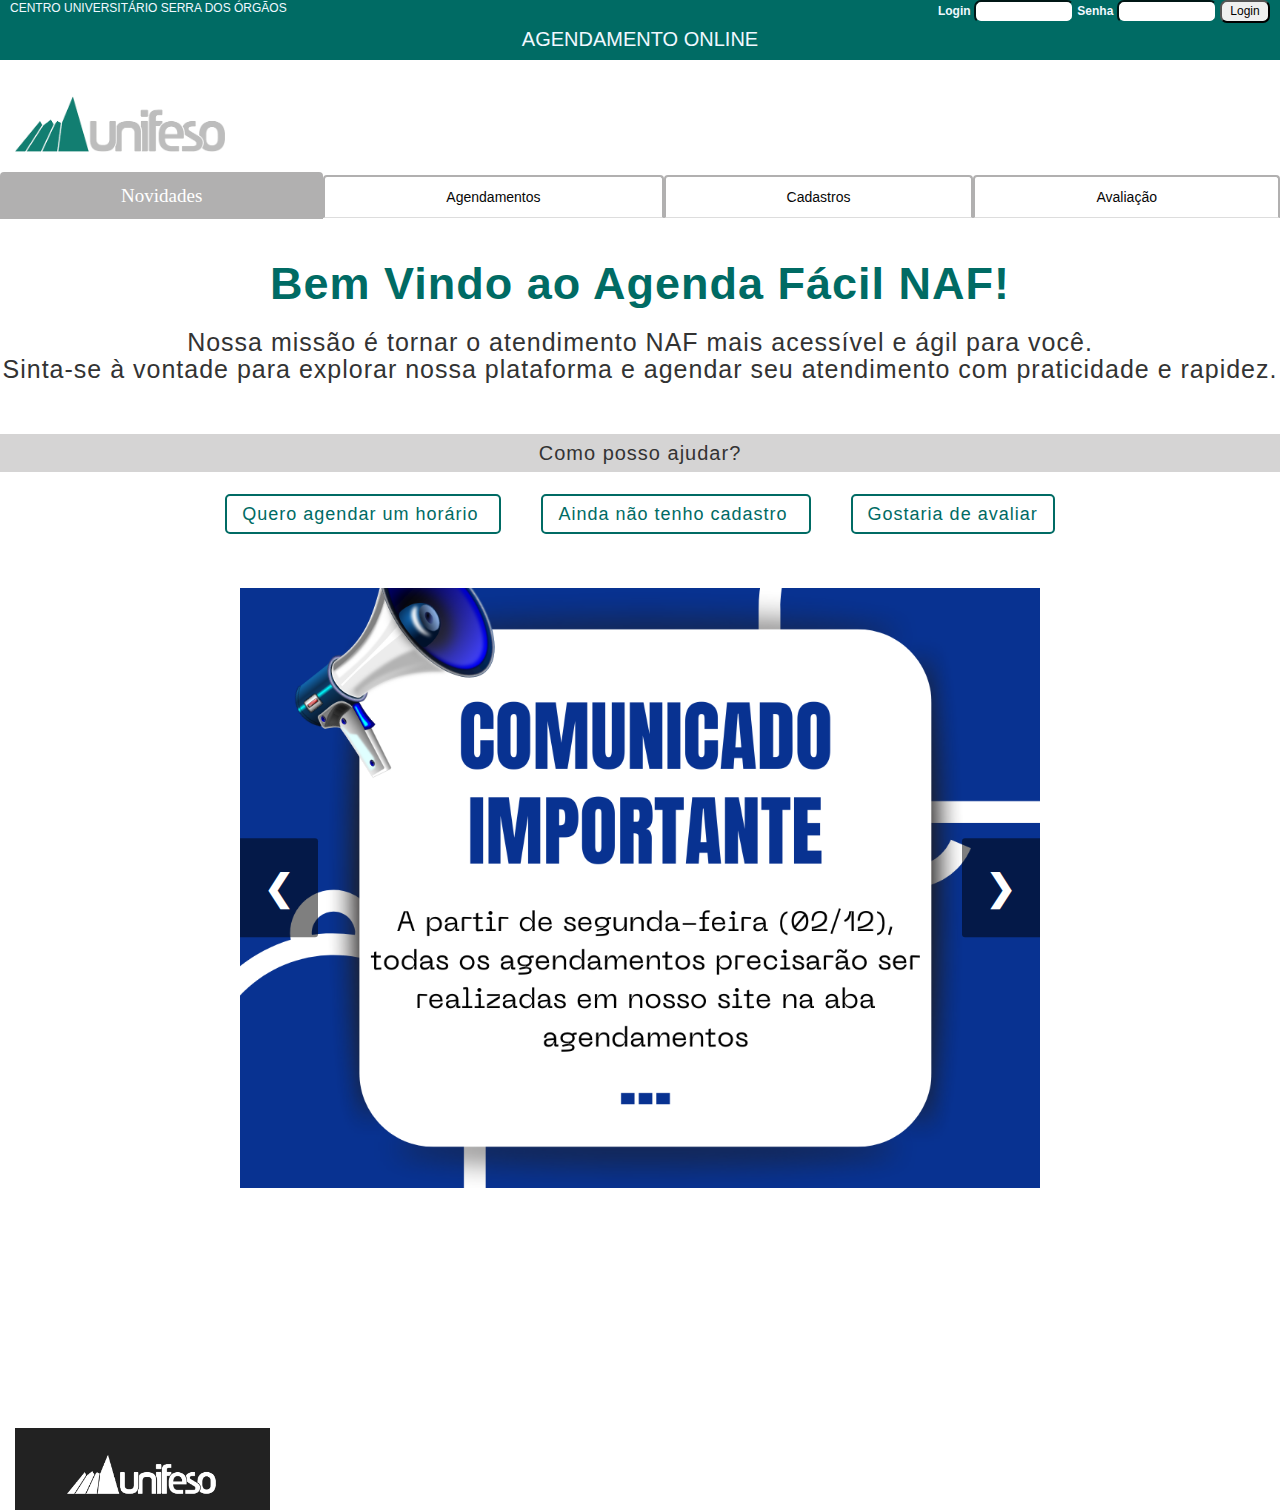
<file: Index.html>
<html>

<head style="background-color: aliceblue;">
    <title>Agendamento online</title>
    <meta media="viewport" content="width=devide-width">
    <link rel="stylesheet" href="css/stylepadrao.css">
    <link rel="stylesheet" href="css/bootstrap.css">
    <script src="login.js"></script>
</head>

<body>
    <div>
        <div class="top">
            <header style="margin-left: 10px; display: flex; justify-content: space-between;">
                CENTRO UNIVERSITÁRIO SERRA DOS ÓRGÃOS
                <div id="loginForm" style="text-align: right;">
                    <label>Login</label>
                    <input class="login" type="text" id="usuario" name="usuario" required>
                    <label>Senha</label>
                    <input class="login" type="password" id="senha" name="senha">
                    <button class="loginButton" type="button" onclick="verificarLogin()">Login</button>
                </div>
            </header>
            <p style="text-align: center; font-size: 20px;">AGENDAMENTO ONLINE</p>
        </div>
        <br>

        <div>
            <a href="https://www.unifeso.edu.br">
                <img src="picture/logo unifeso.png" alt=""></a>
        </div>

        <div>
            <ul class="nav nav-tabs nav-justified">
                <li role="presentation "><a href="index.html" CLASS="animated-button thar-four menu-txt"
                        id="menu-tops-active">Novidades</a></li>
                <li role="presentation "><a onclick="verificaCaminhoagendamento()" CLASS="animated-button thar-four menu-txt"
                        id="menu-tops">Agendamentos</a></li>
                <li role="presentation "><a onclick="verificaCaminhoCadastro()" CLASS="animated-button thar-four menu-txt"
                        id="menu-tops">Cadastros</a></li>
                <li role="presentation "><a href="avaliacao.html" CLASS="animated-button thar-four menu-txt"
                        id="menu-tops">Avaliação</a></li>
            </ul>
        </div>
    </div>

    <br>




    <div class="bem-vindo">
        <h2><strong>Bem Vindo ao Agenda Fácil NAF!</strong></h2>
        <h3>Nossa missão é tornar o atendimento NAF mais acessível e ágil para você. <br>Sinta-se à vontade para
            explorar nossa plataforma e agendar seu atendimento com praticidade e rapidez.</h3>
        <br>
        <br>
        <p> Como posso ajudar? </p>
        <br>
        <a onclick="verificaCaminhoagendamento()"> Quero agendar um horário </a>
        <a onclick="verificaCaminhoCadastro()"> Ainda não tenho cadastro </a>
        <a href="./avaliacao.html"> Gostaria de avaliar </a>
    </div>
    <br>
    <br>
    <br>
    <div class="slideshow-container">

        <img class="slides" src="picture/aviso1.png" alt="Slide 1">

        <img class="slides" src="picture/aviso2.png" alt="Slide 2">


        <a class="prev" onclick="changeSlide(-1)">&#10094;</a>
        <a class="next" onclick="changeSlide(1)">&#10095;</a>
    </div>

    <script>
        let slideIndex = 0;
        const slides = document.getElementsByClassName("slides");

        function showSlide(n) {
            for (let i = 0; i < slides.length; i++) {
                slides[i].classList.remove("active-slide", "slide-out-left", "slide-in-right");
            }

            // Ajusta o slideIndex para garantir que ele esteja dentro do limite de slides
            slideIndex = (n + slides.length) % slides.length;

            // Adiciona a classe "active-slide" ao slide atual
            slides[slideIndex].classList.add("active-slide");
        }

        function changeSlide(n) {
            let currentSlide = slideIndex;

            // Mostra o próximo slide
            showSlide(slideIndex + n);

            // Adiciona classes de transição

            slides[slideIndex].classList.add(n > 0 ? "slide-in-right" : "slide-out-left");
        }


        // Slide automático a cada 5 segundos
        setInterval(() => changeSlide(1), 9000);
    </script>

    <br>
    <br>
    <br>
    <br>
    <br>
    <br>
    <br>
    <br>
    <br>
    <br>


    <link rel="stylesheet" href="https://www.unifeso.edu.br/css/estilo-footer.css">

    <footer class="nb-footer">
        <div class="container-fluid" style="width: 100%; ">
            <div class="row">
                <div class="col-md-12">
                    <div class="about">
                        <img src="picture/logo unifeso footer.png" alt=""
                            style="width: 255px; padding-top: 40px !important">
                    </div>
    </footer>
</body>
</body>

</html>
</file>
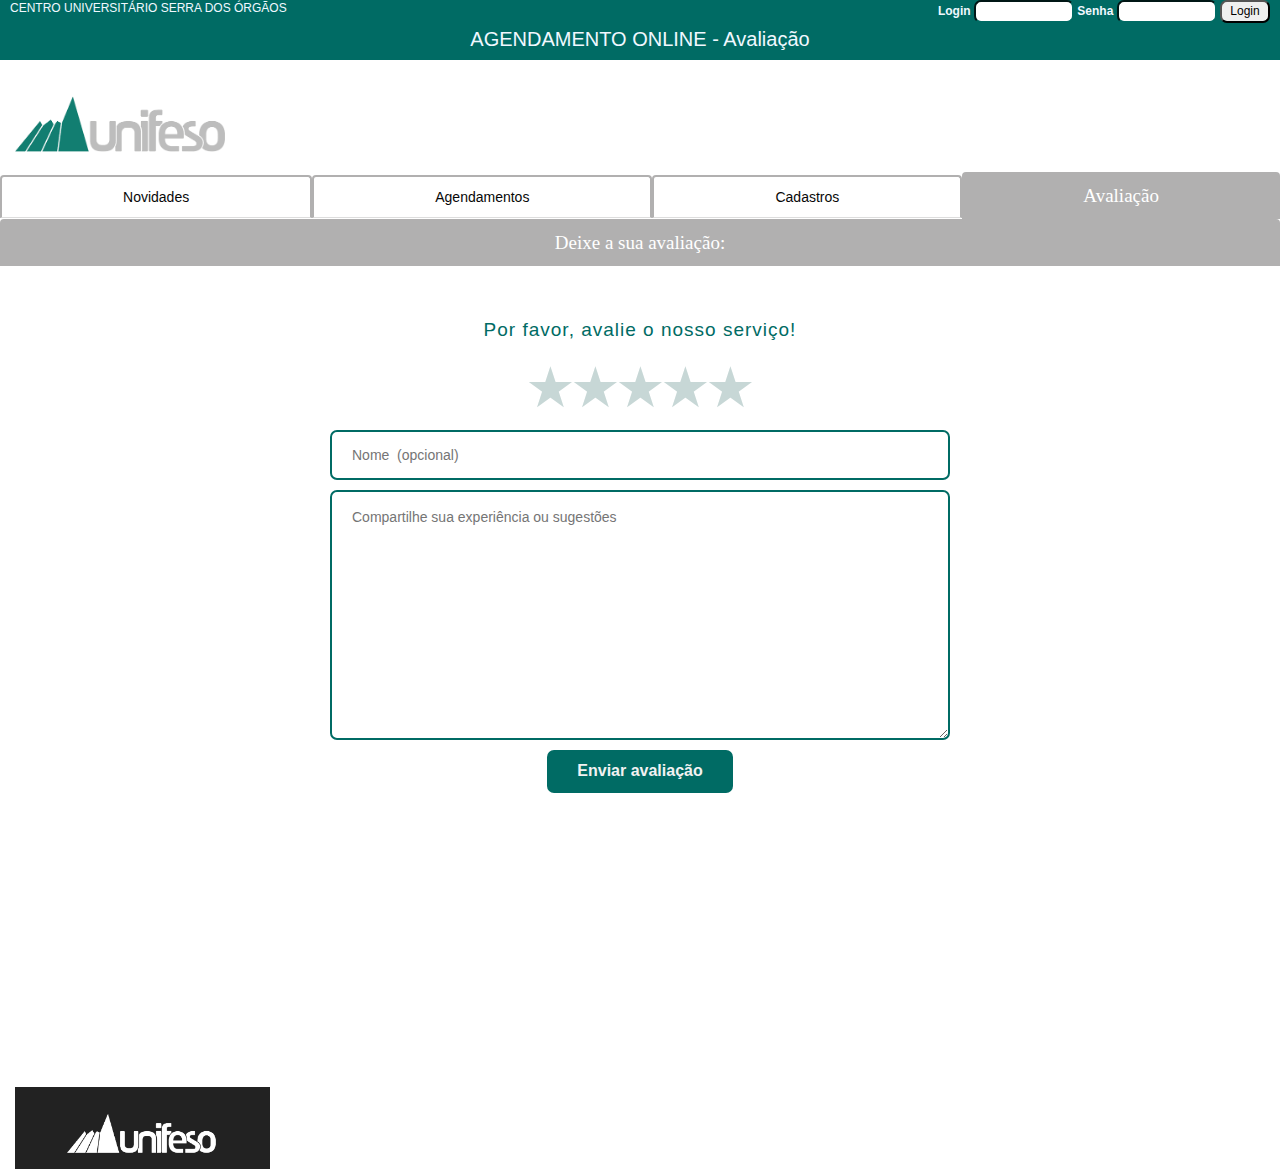
<file: avaliacao.html>
<html>

<head style="background-color: aliceblue;">
    <title>Agendamento online - Duvidas</title>

    <link rel="stylesheet" href="css/stylepadrao.css">
    <link rel="stylesheet" href="css/bootstrap.css">
    <script src="login.js"></script>
</head>

<body>
    <div>
        <div class="top">
            <header style="margin-left: 10px; display: flex; justify-content: space-between;">
                CENTRO UNIVERSITÁRIO SERRA DOS ÓRGÃOS
                <div id="loginForm" style="text-align: right;">
                    <label>Login</label>
                    <input class="login" type="text" id="usuario" name="usuario" required>
                    <label>Senha</label>
                    <input class="login" type="password" id="senha" name="senha">
                    <button class="loginButton" type="button" onclick="verificarLogin()">Login</button>
                </div>
            </header>
            <p style="text-align: center; font-size: 20px;">AGENDAMENTO ONLINE - Avaliação</p>
        </div>
        <br>

        <div>
            <a href="https://www.unifeso.edu.br">
                <img src="picture/logo unifeso.png" alt=""></a>
        </div>

        <div>
            <ul class="nav nav-tabs nav-justified">
                <li role="presentation "><a href="index.html" CLASS="animated-button thar-four menu-txt"
                        id="menu-tops">Novidades</a></li>
                <li role="presentation "><a onclick="verificaCaminhoagendamento()"
                        CLASS="animated-button thar-four menu-txt" id="menu-tops">Agendamentos</a></li>
                <li role="presentation "><a onclick="verificaCaminhoCadastro()"
                        CLASS="animated-button thar-four menu-txt" id="menu-tops">Cadastros</a></li>
                <li role="presentation "><a href="avaliacao.html" CLASS="animated-button thar-four menu-txt"
                        id="menu-tops-active">Avaliação</a></li>
            </ul>
        </div>

    </div>

    <div>
        <main>
            <ul class="nav nav-tabs nav-justified">
                <li role="presentation"><a href="" class="animated-button thar-four menu-txt"
                        id="menu-tops-active">Deixe a sua avaliação:</a></li>
            </ul>
        </main>
    </div>
    <div>
        <main>
            <form class="avalicao" onsubmit="avaliacaorealizada()">

                <p>Por  favor, avalie o nosso serviço! </p>
                <div class="rating">
                    <input type="radio" name="rating" id="star1" value="1">
                    <label for="star1" class="star">&#9733;</label>
                    <input type="radio" name="rating" id="star2" value="2">
                    <label for="star2" class="star">&#9733;</label>
                    <input type="radio" name="rating" id="star3" value="3">
                    <label for="star3" class="star">&#9733;</label>
                    <input type="radio" name="rating" id="star4" value="4">
                    <label for="star4" class="star">&#9733;</label>
                    <input type="radio" name="rating" id="star5" value="5">
                    <label for="star5" class="star">&#9733;</label>
                </div>

                <input type="text" placeholder="Nome  (opcional)">
                <br>
                <textarea id="comentario" placeholder="Compartilhe sua experiência ou sugestões" required></textarea>
                <br>
                <button id="salvar"><strong>Enviar avaliação</strong> </button>

                <script>
                    function avaliacaorealizada() {
                        alert('Sua avaliação foi enviada com sucesso!');
                    }
                </script>
            </form>
        </main>
    </div>




    <br>
    <br>
    <br>
    <br>
    <br>
    <br>
    <br>
    <br>
    <br>
    <br>
    <br>




    <link rel="stylesheet" href="https://www.unifeso.edu.br/css/estilo-footer.css">

    <footer class="nb-footer">
        <div class="container-fluid" style="width: 100%; ">
            <div class="row">
                <div class="col-md-12">
                    <div class="about">
                        <img src="picture/logo unifeso footer.png" alt=""
                            style="width: 255px; padding-top: 40px !important">
                    </div>
    </footer>
</body>

</html>
</file>
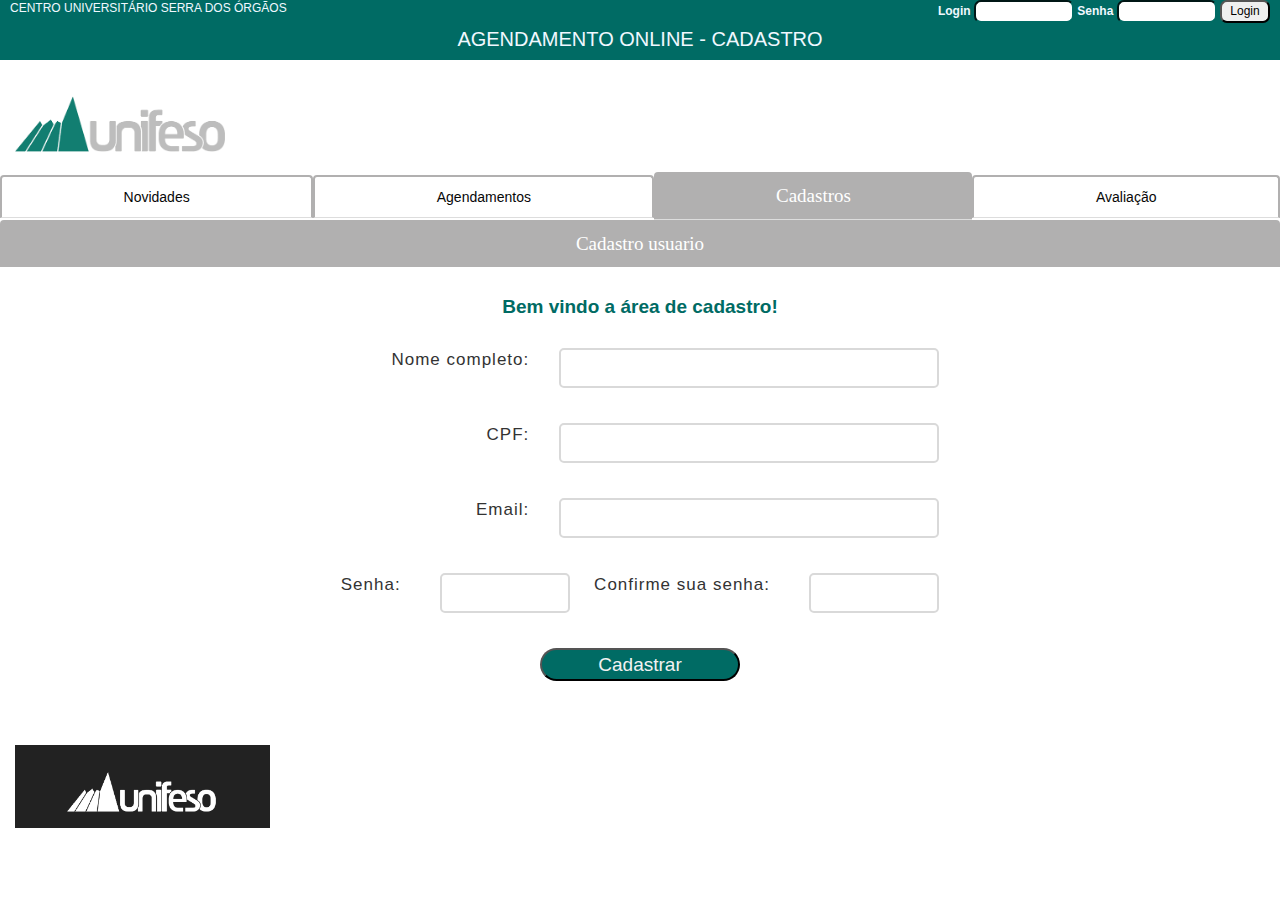
<file: cadastro.html>
<html>

<head style="background-color: aliceblue;">
    <title>Agendamento online - cadastro</title>

    <link rel="stylesheet" href="css/stylepadrao.css">
    <link rel="stylesheet" href="css/bootstrap.css">
    <script src="login.js"></script>
</head>

<body>
    <div>
        <div class="top">
            <header style="margin-left: 10px; display: flex; justify-content: space-between;">
                CENTRO UNIVERSITÁRIO SERRA DOS ÓRGÃOS
                <div id="loginForm" style="text-align: right;">
                    <label>Login</label>
                    <input class="login" type="text" id="usuario" name="usuario" required>
                    <label>Senha</label>
                    <input class="login" type="password" id="senha" name="senha">
                    <button class="loginButton" type="button" onclick="verificarLogin()">Login</button>
                </div>
            </header>
            <p style="text-align: center; font-size: 20px;">AGENDAMENTO ONLINE - CADASTRO</p>
        </div>
        <br>

        <div>
            <a href="https://www.unifeso.edu.br">
                <img src="picture/logo unifeso.png" alt=""></a>
        </div>

        <div>
            <ul class="nav nav-tabs nav-justified">
                <li role="presentation "><a href="index.html" CLASS="animated-button thar-four menu-txt"
                        id="menu-tops">Novidades</a></li>
                <li role="presentation "><a onclick="verificaCaminhoagendamento()"
                        CLASS="animated-button thar-four menu-txt" id="menu-tops">Agendamentos</a></li>
                <li style=" border-bottom: 1px solid #ddd;" role="presentation "><a onclick="verificaCaminhoCadastro()"
                        CLASS="animated-button thar-four menu-txt" id="menu-tops-active">Cadastros</a></li>
                <li role="presentation "><a href="avaliacao.html" CLASS="animated-button thar-four menu-txt"
                        id="menu-tops">Avaliação</a></li>
            </ul>
        </div>
    </div>

    <div>
        <main>
            <ul class="nav nav-tabs nav-justified">
                <li role="presentation"><a href="" class="animated-button thar-four menu-txt"
                        id="menu-tops-active">Cadastro usuario</a></li>
            </ul>
        </main>
    </div>


    <main>
        <br>
        <h4 class="banner-cadastro"><strong>Bem vindo a área de cadastro!</strong> </h4>
    </main>
    <br>
    <div class="container">
        <main>
            <form id="formCadastro" onsubmit="return validarFormulario()">
                <div class="form-grupo">
                    <label for="nome">Nome completo:</label>
                    <input type="text" id="nome" required>
                    <br>
                </div>
                <br>
                <div class="form-grupo">
                    <label for="cpf">CPF:</label>
                    <input type="text" maxlength="14" id="cpf" oninput="formatarCPF(this)" required>
                    <br>
                </div>
                <br>
                <div class="form-grupo">
                    <label for="email">Email:</label>
                    <input type="email" id="email" required>
                    <br>
                </div>
                <br>
                <div class="form-senha">
                    <label for="senha">Senha:</label>
                    <input type="password" id="senhaCampo" required>
                    <label for="confirme">Confirme sua senha:</label>
                    <input type="password" id="confirme" required>
                </div>
                <br>
                <button id="butao">Cadastrar</button>
            </form>
        </main>
    </div>


    <div>

    </div>






    <link rel="stylesheet" href="https://www.unifeso.edu.br/css/estilo-footer.css">

    <footer class="nb-footer">
        <div class="container-fluid" style="width: 100%; ">
            <div class="row">
                <div class="col-md-12">
                    <div class="about">
                        <img src="picture/logo unifeso footer.png" alt=""
                            style="width: 255px; padding-top: 40px !important">
                    </div>
    </footer>
</body>
</body>

</html>
</file>
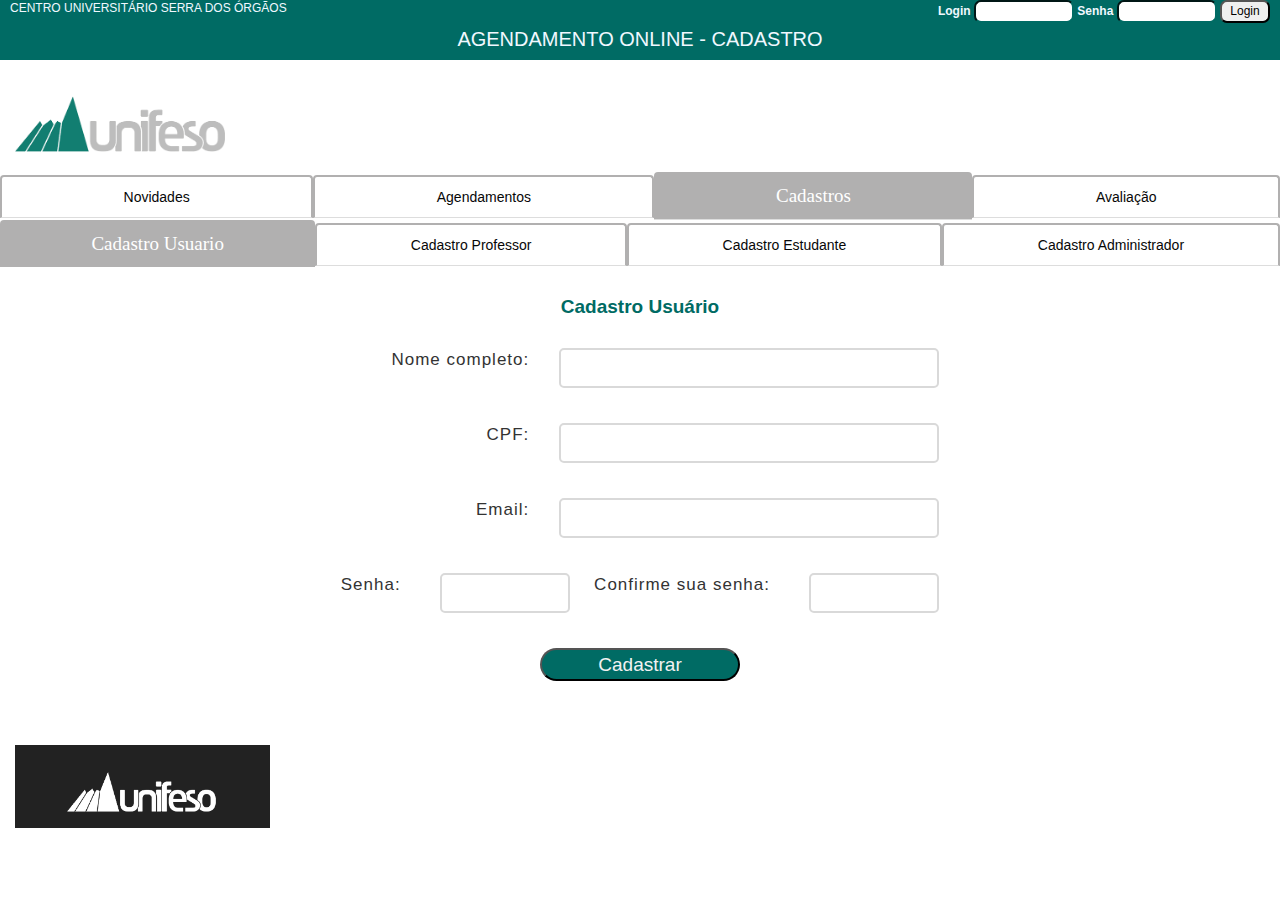
<file: cadastroAdmin.html>
<html>
    <head style="background-color: aliceblue;">
        <title>Agendamento online - cadastro</title>

        <link rel="stylesheet"  href="css/stylepadrao.css">
        <link rel="stylesheet" href="css/bootstrap.css">
        <script src="login.js"></script>  
    </head>
<body>
<div>    
    <div class="top">
        <header style="margin-left: 10px; display: flex; justify-content: space-between;">
            CENTRO UNIVERSITÁRIO SERRA DOS ÓRGÃOS 
            <div id="loginForm" style="text-align: right;">
                <label>Login</label>
                <input class="login" type="text" id="usuario" name="usuario" required>
                <label>Senha</label>
                <input class="login" type="password" id="senha" name="senha">
                <button class="loginButton" type="button" onclick="verificarLogin()">Login</button>
            </div>
        </header> 
        <p style="text-align: center; font-size: 20px;">AGENDAMENTO ONLINE - CADASTRO</p>
    </div> 
        <br>

    <div>
        <a href="https://www.unifeso.edu.br"> 
            <img src="picture/logo unifeso.png" alt=""></a> 
    </div>
            
    <div>
        <ul class="nav nav-tabs nav-justified">
            <li role="presentation "><a href="index.html" CLASS="animated-button thar-four menu-txt" id="menu-tops">Novidades</a></li>
            <li role="presentation "><a onclick="verificaCaminhoagendamento()" CLASS="animated-button thar-four menu-txt" id="menu-tops">Agendamentos</a></li>
            <li style=" border-bottom: 1px solid #ddd;" role="presentation "><a onclick="verificaCaminhoCadastro()"CLASS="animated-button thar-four menu-txt" id="menu-tops-active">Cadastros</a></li>
            <li role="presentation "><a href="avaliacao.html" CLASS="animated-button thar-four menu-txt" id="menu-tops">Avaliação</a></li>
        </ul>
    </div>
</div>

<div>
    <main>
        <ul class="nav nav-tabs nav-justified">
            <li role="presentation"><a onclick="verificaCaminhoCadastro()" class="animated-button thar-four menu-txt" id="menu-tops-active">Cadastro Usuario</a></li>
            <li role="presentation"><a href="formCadProf.html" class="animated-button thar-four menu-txt" id="menu-tops">Cadastro Professor</a></li>
            <li role="presentation"><a href="formCadAluno.html" class="animated-button thar-four menu-txt" id="menu-tops">Cadastro Estudante</a></li>
            <li role="presentation"><a href="formCadAdmin.html" class="animated-button thar-four menu-txt" id="menu-tops">Cadastro Administrador</a></li>
        </ul>
    </main>
</div>

<main>
    <br>
    <h4 class="banner-cadastro"><strong>Cadastro Usuário</strong> </h4>
</main>
<br>
<div class="container">
    <main>
        <form id="formCadastro" onsubmit="return validarFormulario()">
            <div class="form-grupo">
                <label for="nome">Nome completo:</label>
                <input type="text" id="nome" required>
                <br>
            </div>
            <br>
            <div class="form-grupo">
                <label for="cpf">CPF:</label>
                <input type="text" maxlength="14" id="cpf" oninput="formatarCPF(this)" required>
                <br>
            </div>
            <br>
            <div class="form-grupo">
                <label for="email">Email:</label>
                <input type="email" id="email" required>
                <br>
            </div>
            <br>
            <div class="form-senha">
                <label for="senha">Senha:</label>
                <input type="password" id="senhaCampo" required>
                <label for="confirme">Confirme sua senha:</label>
                <input type="password" id="confirme" required>
            </div>
            <br>
            <button id="butao">Cadastrar</button>     

            </form>
    </main>
</div>




<link rel="stylesheet" href="https://www.unifeso.edu.br/css/estilo-footer.css">

<footer class="nb-footer">
	<div class="container-fluid" style="width: 100%; ">
		<div class="row">
			<div class="col-md-12">
				<div class="about">
					<img src="picture/logo unifeso footer.png" alt="" style="width: 255px; padding-top: 40px !important">
                </div>
</footer>
    </body>
    </body>
</html>
</file>
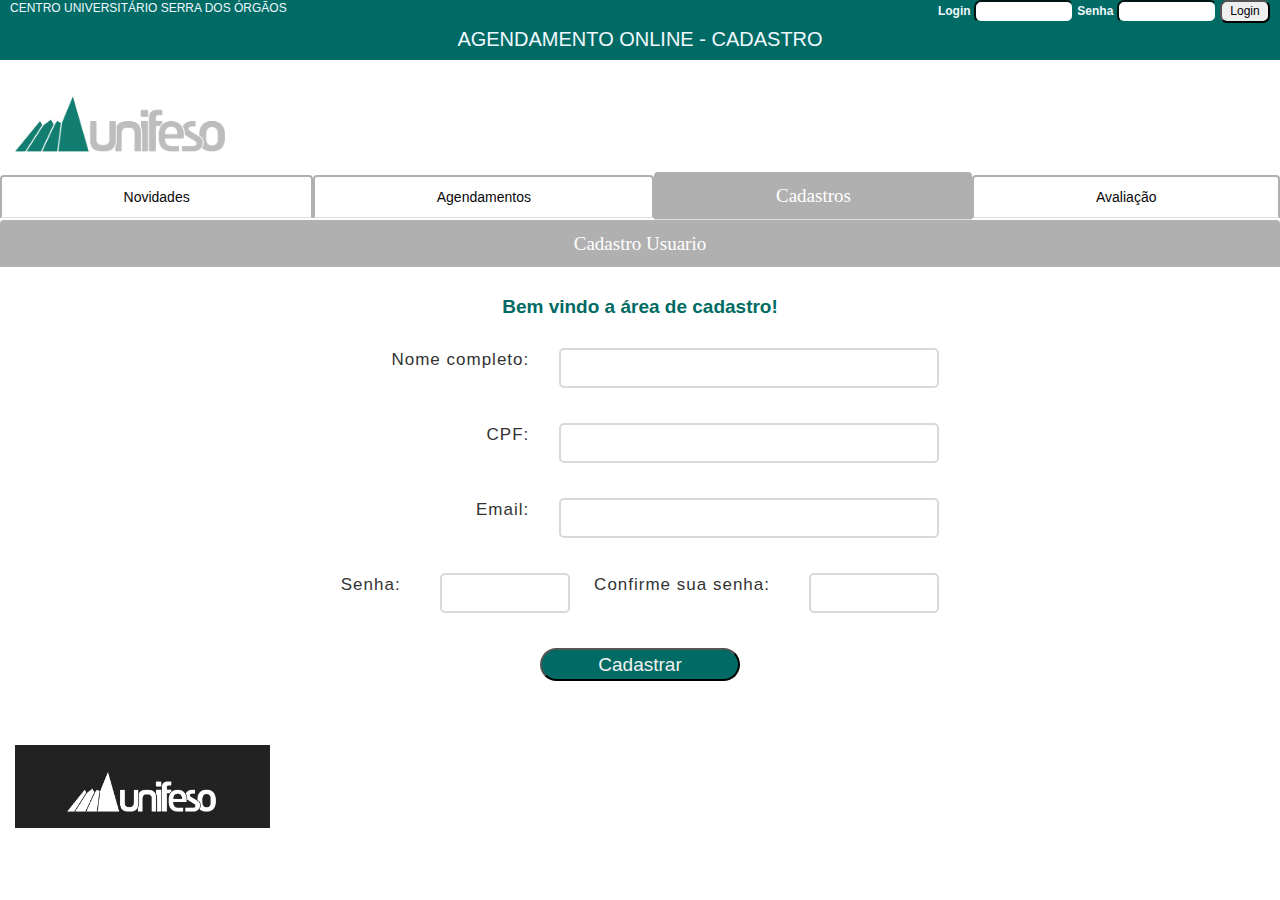
<file: cadastroestudante.html>
<html>
    <head style="background-color: aliceblue;">
        <title>Agendamento online - cadastro</title>

        <link rel="stylesheet"  href="css/stylepadrao.css">
        <link rel="stylesheet" href="css/bootstrap.css">
        <script src="login.js"></script>  
    </head>
<body>
<div>    
    <div class="top">
        <header style="margin-left: 10px; display: flex; justify-content: space-between;">
            CENTRO UNIVERSITÁRIO SERRA DOS ÓRGÃOS 
            <div id="loginForm" style="text-align: right;">
                <label>Login</label>
                <input class="login" type="text" id="usuario" name="usuario" required>
                <label>Senha</label>
                <input class="login" type="password" id="senha" name="senha">
                <button class="loginButton" type="button" onclick="verificarLogin()">Login</button>
            </div>
        </header> 
        <p style="text-align: center; font-size: 20px;">AGENDAMENTO ONLINE - CADASTRO</p>
    </div> 
        <br>

    <div>
        <a href="https://www.unifeso.edu.br"> 
            <img src="picture/logo unifeso.png" alt=""></a> 
    </div>
            
    <div>
        <ul class="nav nav-tabs nav-justified">
            <li role="presentation "><a href="index.html" CLASS="animated-button thar-four menu-txt" id="menu-tops">Novidades</a></li>
            <li role="presentation "><a onclick="verificaCaminhoagendamento()" CLASS="animated-button thar-four menu-txt" id="menu-tops">Agendamentos</a></li>
            <li style=" border-bottom: 1px solid #ddd;" role="presentation "><a onclick="verificaCaminhoCadastro()" CLASS="animated-button thar-four menu-txt" id="menu-tops-active">Cadastros</a></li>
            <li role="presentation "><a href="avaliacao.html" CLASS="animated-button thar-four menu-txt" id="menu-tops">Avaliação</a></li>
        </ul>
    </div>
</div>

<div>
    <main>
        <ul class="nav nav-tabs nav-justified">
            <li role="presentation"><a href="" class="animated-button thar-four menu-txt" id="menu-tops-active">Cadastro Usuario</a></li>
        </ul>
    </main>
</div>

<main>
    <br>
    <h4 class="banner-cadastro"><strong>Bem vindo a área de cadastro!</strong> </h4>
</main>
<br>
<div class="container">
    <main>
        <form id="formCadastro" onsubmit="return validarFormulario()">
            <div class="form-grupo">
                <label for="nome">Nome completo:</label>
                <input type="text" id="nome" required>
                <br>
            </div>
            <br>
            <div class="form-grupo">
                <label for="cpf">CPF:</label>
                <input type="text" maxlength="14" id="cpf" oninput="formatarCPF(this)" required>
                <br>
            </div>
            <br>
            <div class="form-grupo">
                <label for="email">Email:</label>
                <input type="email" id="email" required>
                <br>
            </div>
            <br>
            <div class="form-senha">
                <label for="senha">Senha:</label>
                <input type="password" id="senhaCampo" required>
                <label for="confirme">Confirme sua senha:</label>
                <input type="password" id="confirme" required>
            </div>
            <br>
            <button id="butao">Cadastrar</button>      

            </form>
    </main>
</div>




<link rel="stylesheet" href="https://www.unifeso.edu.br/css/estilo-footer.css">

<footer class="nb-footer">
	<div class="container-fluid" style="width: 100%; ">
		<div class="row">
			<div class="col-md-12">
				<div class="about">
					<img src="picture/logo unifeso footer.png" alt="" style="width: 255px; padding-top: 40px !important">
                </div>
</footer>
    </body>
    </body>
</html>
</file>
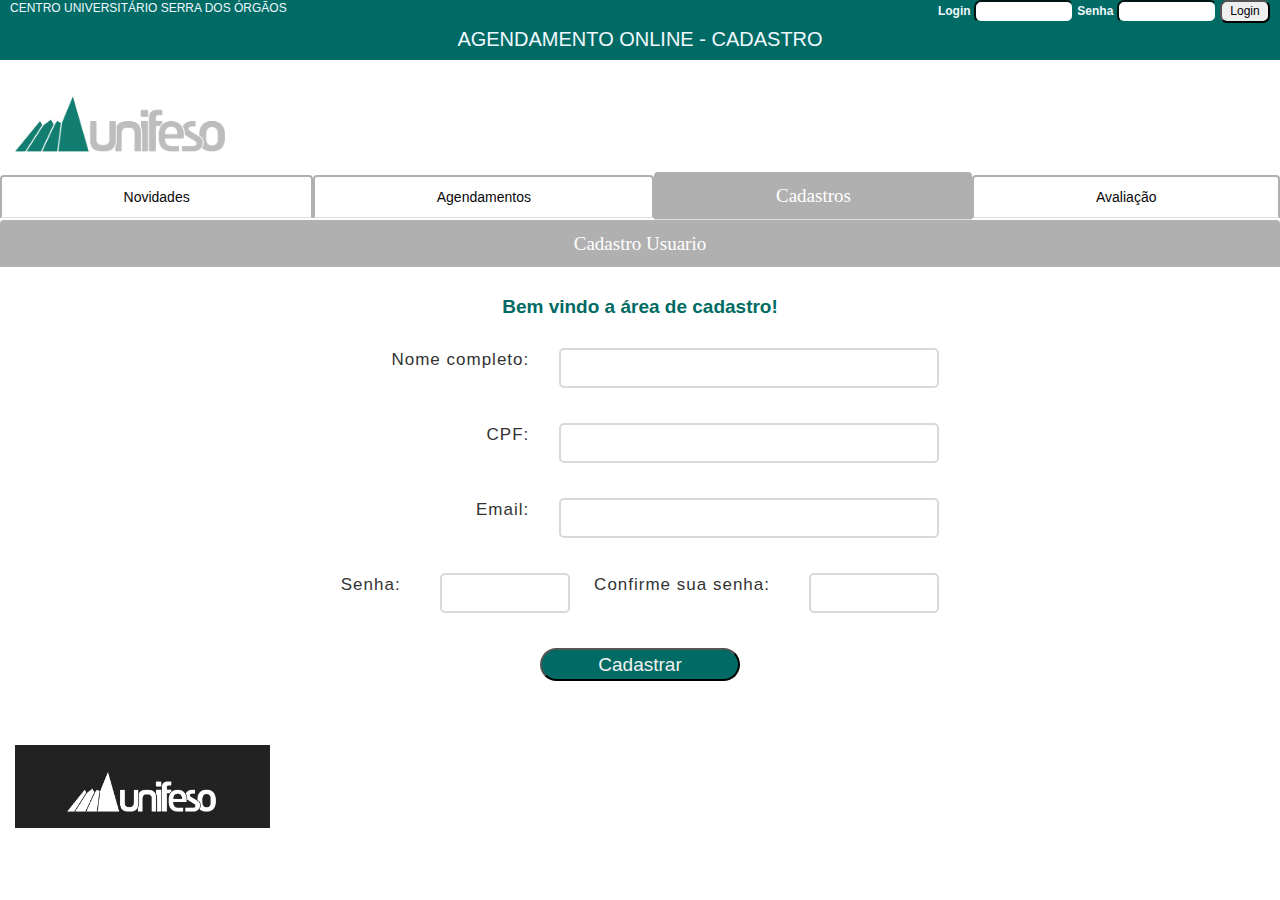
<file: cadastroProfessor.html>
<html>
    <head style="background-color: aliceblue;">
        <title>Agendamento online - cadastro</title>

        <link rel="stylesheet"  href="css/stylepadrao.css">
        <link rel="stylesheet" href="css/bootstrap.css">
        <script src="login.js"></script>  
    </head>
<body>
<div>    
    <div class="top">
        <header style="margin-left: 10px; display: flex; justify-content: space-between;">
            CENTRO UNIVERSITÁRIO SERRA DOS ÓRGÃOS 
            <div id="loginForm" style="text-align: right;">
                <label>Login</label>
                <input class="login" type="text" id="usuario" name="usuario" required>
                <label>Senha</label>
                <input class="login" type="password" id="senha" name="senha">
                <button class="loginButton" type="button" onclick="verificarLogin()">Login</button>
            </div>
        </header> 
        <p style="text-align: center; font-size: 20px;">AGENDAMENTO ONLINE - CADASTRO</p>
    </div> 
        <br>

    <div>
        <a href="https://www.unifeso.edu.br"> 
            <img src="picture/logo unifeso.png" alt=""></a> 
    </div>
            
    <div>
        <ul class="nav nav-tabs nav-justified">
            <li role="presentation "><a href="index.html" CLASS="animated-button thar-four menu-txt" id="menu-tops">Novidades</a></li>
            <li role="presentation "><a onclick="verificaCaminhoagendamento()" CLASS="animated-button thar-four menu-txt" id="menu-tops">Agendamentos</a></li>
            <li style=" border-bottom: 1px solid #ddd;" role="presentation "><a onclick="verificaCaminhoCadastro()" CLASS="animated-button thar-four menu-txt" id="menu-tops-active">Cadastros</a></li>
            <li role="presentation "><a href="avaliacao.html" CLASS="animated-button thar-four menu-txt" id="menu-tops">Avaliação</a></li>
        </ul>
    </div>
</div>

<div>
    <main>
        <ul class="nav nav-tabs nav-justified">
            <li role="presentation"><a href="" class="animated-button thar-four menu-txt" id="menu-tops-active">Cadastro Usuario</a></li>
        </ul>
    </main>
</div>


<main>
    <br>
    <h4 class="banner-cadastro"><strong>Bem vindo a área de cadastro!</strong> </h4>
</main>
<br>
<div class="container">
    <main>
        <form id="formCadastro" onsubmit="return validarFormulario()">
            <div class="form-grupo">
                <label for="nome">Nome completo:</label>
                <input type="text" id="nome" required>
                <br>
            </div>
            <br>
            <div class="form-grupo">
                <label for="cpf">CPF:</label>
                <input type="text" maxlength="14" id="cpf" oninput="formatarCPF(this)" required>
                <br>
            </div>
            <br>
            <div class="form-grupo">
                <label for="email">Email:</label>
                <input type="email" id="email" required>
                <br>
            </div>
            <br>
            <div class="form-senha">
                <label for="senha">Senha:</label>
                <input type="password" id="senhaCampo" required>
                <label for="confirme">Confirme sua senha:</label>
                <input type="password" id="confirme" required>
            </div>
            <br>
            <button id="butao">Cadastrar</button>     

            </form>
    </main>
</div>



<link rel="stylesheet" href="https://www.unifeso.edu.br/css/estilo-footer.css">

<footer class="nb-footer">
	<div class="container-fluid" style="width: 100%; ">
		<div class="row">
			<div class="col-md-12">
				<div class="about">
					<img src="picture/logo unifeso footer.png" alt="" style="width: 255px; padding-top: 40px !important">
                </div>
</footer>
    </body>
    </body>
</html>
</file>
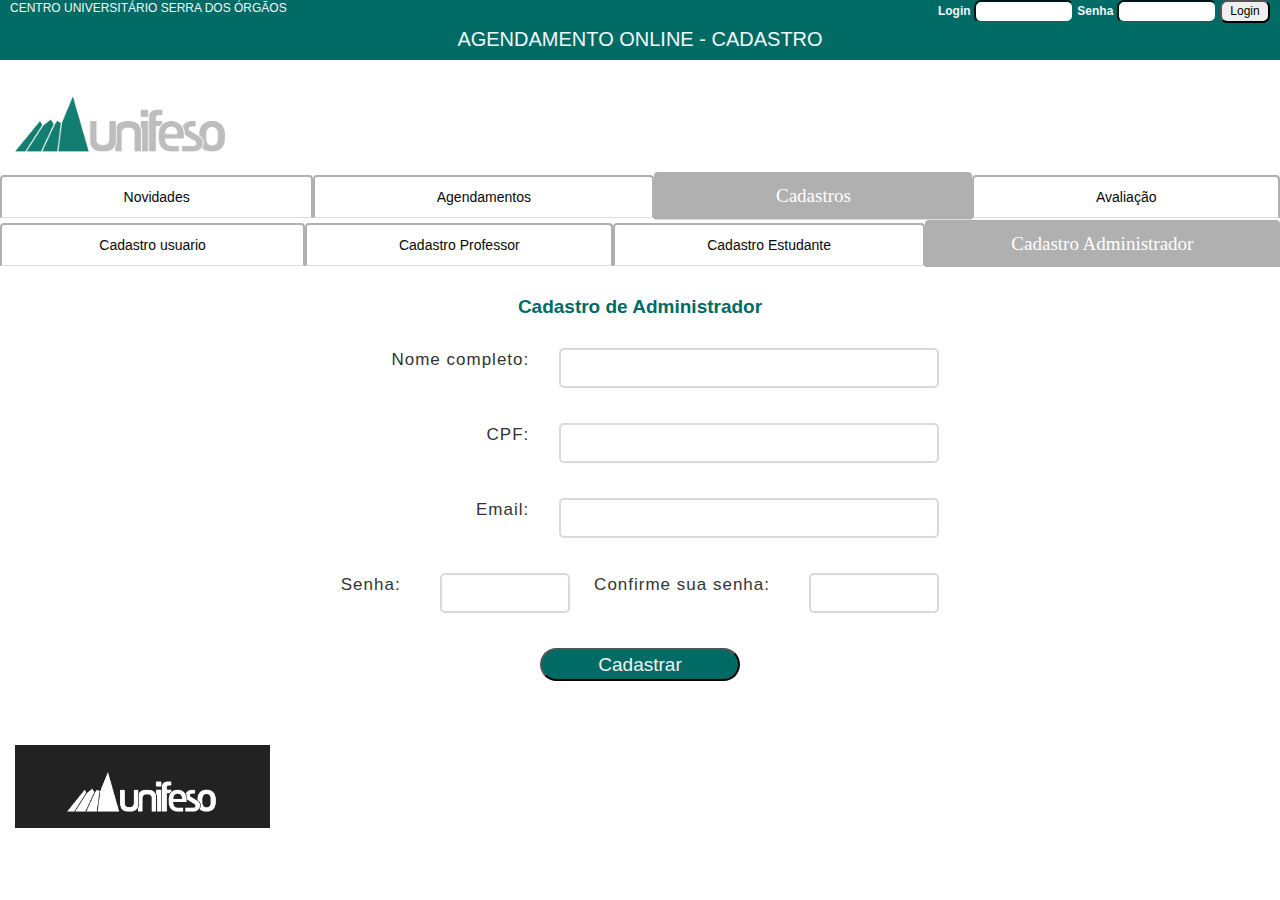
<file: formCadAdmin.html>
<html>
    <head style="background-color: aliceblue;">
        <title>Agendamento online - cadastro</title>

        <link rel="stylesheet"  href="css/stylepadrao.css">
        <link rel="stylesheet" href="css/bootstrap.css">
        <script src="login.js"></script>  
    </head>
<body>
<div>    
    <div class="top">
        <header style="margin-left: 10px; display: flex; justify-content: space-between;">
            CENTRO UNIVERSITÁRIO SERRA DOS ÓRGÃOS 
            <div id="loginForm" style="text-align: right;">
                <label>Login</label>
                <input class="login" type="text" id="usuario" name="usuario" required>
                <label>Senha</label>
                <input class="login" type="password" id="senha" name="senha">
                <button class="loginButton" type="button" onclick="verificarLogin()">Login</button>
            </div>
        </header> 
        <p style="text-align: center; font-size: 20px;">AGENDAMENTO ONLINE - CADASTRO</p>
    </div> 
        <br>

    <div>
        <a href="https://www.unifeso.edu.br"> 
            <img src="picture/logo unifeso.png" alt=""></a> 
    </div>
            
    <div>
        <ul class="nav nav-tabs nav-justified">
            <li role="presentation "><a href="index.html" CLASS="animated-button thar-four menu-txt" id="menu-tops">Novidades</a></li>
            <li role="presentation "><a onclick="verificaCaminhoagendamento()" CLASS="animated-button thar-four menu-txt" id="menu-tops">Agendamentos</a></li>
            <li style=" border-bottom: 1px solid #ddd;" role="presentation "><a onclick="verificaCaminhoCadastro()"CLASS="animated-button thar-four menu-txt" id="menu-tops-active">Cadastros</a></li>
            <li role="presentation "><a href="avaliacao.html" CLASS="animated-button thar-four menu-txt" id="menu-tops">Avaliação</a></li>
        </ul>
    </div>
</div>

<div>
    <main>
        <ul class="nav nav-tabs nav-justified">
            <li role="presentation"><a onclick="verificaCaminhoCadastro()" class="animated-button thar-four menu-txt" id="menu-tops">Cadastro usuario</a></li>
            <li role="presentation"><a href="formCadProf.html" class="animated-button thar-four menu-txt" id="menu-tops">Cadastro Professor</a></li>
            <li role="presentation"><a href="formCadAluno.html" class="animated-button thar-four menu-txt" id="menu-tops">Cadastro Estudante</a></li>
            <li role="presentation"><a href="formCadAdmin.html" class="animated-button thar-four menu-txt" id="menu-tops-active">Cadastro Administrador</a></li>
        </ul>
    </main>
</div>

<main>
    <br>
    <h4 class="banner-cadastro"><strong>Cadastro de Administrador</strong> </h4>
</main>
<br>
<div class="container">
    <main>
        <form id="formCadastro" onsubmit="return validarFormulario()">
            <div class="form-grupo">
                <label for="nome">Nome completo:</label>
                <input type="text" id="nome" required>
                <br>
            </div>
            <br>
            <div class="form-grupo">
                <label for="cpf">CPF:</label>
                <input type="text" maxlength="14" id="cpf" oninput="formatarCPF(this)" required>
                <br>
            </div>
            <br>
            <div class="form-grupo">
                <label for="email">Email:</label>
                <input type="email" id="email" required>
                <br>
            </div>
            <br>
            <div class="form-senha">
                <label for="senha">Senha:</label>
                <input type="password" id="senhaCampo" required>
                <label for="confirme">Confirme sua senha:</label>
                <input type="password" id="confirme" required>
            </div>
            <br>
            <button id="butao">Cadastrar</button>      

            </form>
    </main>
</div>




<link rel="stylesheet" href="https://www.unifeso.edu.br/css/estilo-footer.css">

<footer class="nb-footer">
	<div class="container-fluid" style="width: 100%; ">
		<div class="row">
			<div class="col-md-12">
				<div class="about">
					<img src="picture/logo unifeso footer.png" alt="" style="width: 255px; padding-top: 40px !important">
                </div>
</footer>
    </body>
    </body>
</html>
</file>
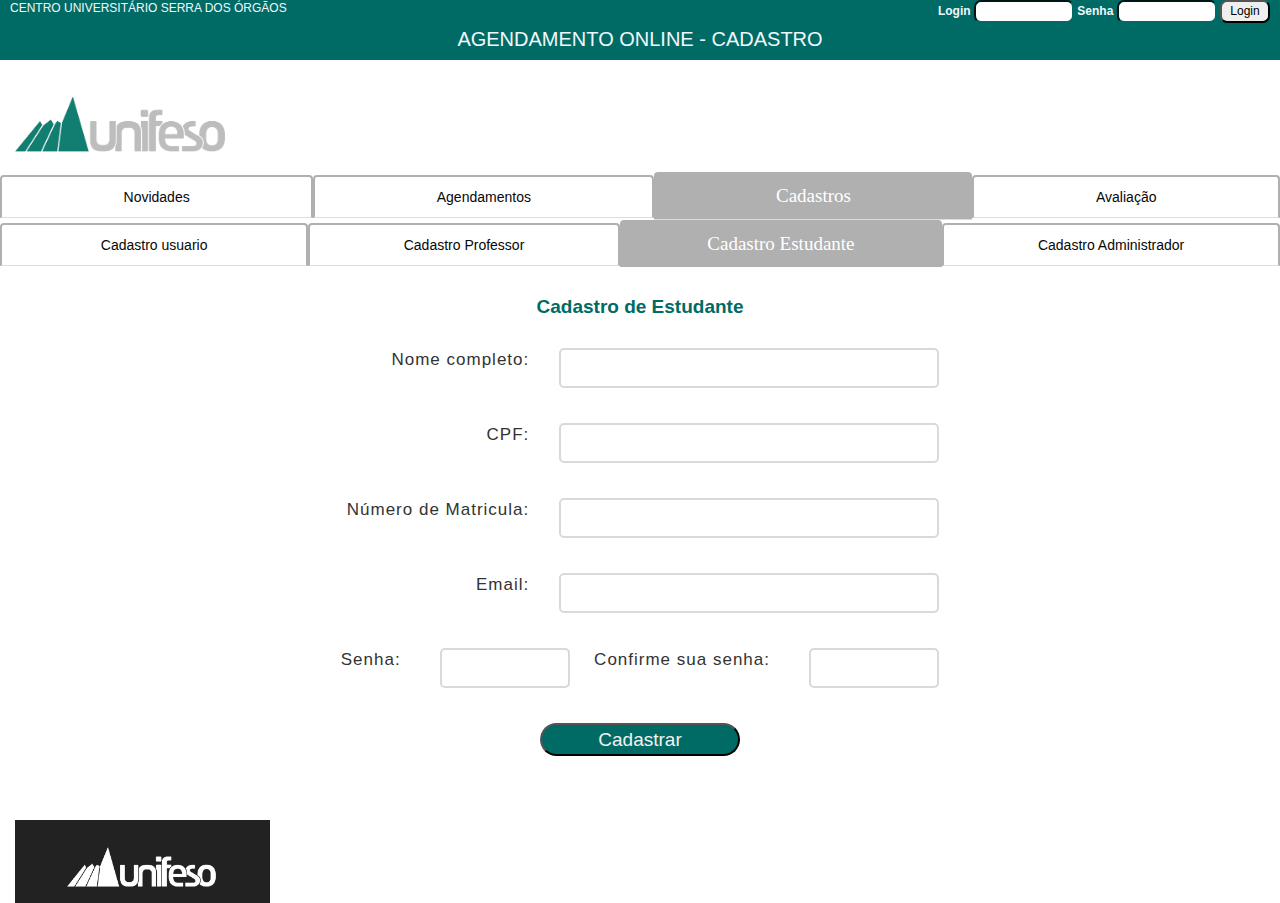
<file: formCadAluno.html>
<html>
    <head style="background-color: aliceblue;">
        <title>Agendamento online - cadastro</title>

        <link rel="stylesheet"  href="css/stylepadrao.css">
        <link rel="stylesheet" href="css/bootstrap.css">
        <script src="login.js"></script>  
    </head>
<body>
<div>    
    <div class="top">
        <header style="margin-left: 10px; display: flex; justify-content: space-between;">
            CENTRO UNIVERSITÁRIO SERRA DOS ÓRGÃOS 
            <div id="loginForm" style="text-align: right;">
                <label>Login</label>
                <input class="login" type="text" id="usuario" name="usuario" required>
                <label>Senha</label>
                <input class="login" type="password" id="senha" name="senha">
                <button class="loginButton" type="button" onclick="verificarLogin()">Login</button>
            </div>
        </header> 
        <p style="text-align: center; font-size: 20px;">AGENDAMENTO ONLINE - CADASTRO</p>
    </div> 
        <br>

    <div>
        <a href="https://www.unifeso.edu.br"> 
            <img src="picture/logo unifeso.png" alt=""></a> 
    </div>
            
    <div>
        <ul class="nav nav-tabs nav-justified">
            <li role="presentation "><a href="index.html" CLASS="animated-button thar-four menu-txt" id="menu-tops">Novidades</a></li>
            <li role="presentation "><a onclick="verificaCaminhoagendamento()" CLASS="animated-button thar-four menu-txt" id="menu-tops">Agendamentos</a></li>
            <li style=" border-bottom: 1px solid #ddd;" role="presentation "><a onclick="verificaCaminhoCadastro()"CLASS="animated-button thar-four menu-txt" id="menu-tops-active">Cadastros</a></li>
            <li role="presentation "><a href="avaliacao.html" CLASS="animated-button thar-four menu-txt" id="menu-tops">Avaliação</a></li>
        </ul>
    </div>
</div>

<div>
    <main>
        <ul class="nav nav-tabs nav-justified">
            <li role="presentation"><a onclick="verificaCaminhoCadastro()" class="animated-button thar-four menu-txt" id="menu-tops">Cadastro usuario</a></li>
            <li role="presentation"><a href="formCadProf.html" class="animated-button thar-four menu-txt" id="menu-tops">Cadastro Professor</a></li>
            <li role="presentation"><a href="formCadAluno.html" class="animated-button thar-four menu-txt" id="menu-tops-active">Cadastro Estudante</a></li>
            <li role="presentation"><a href="formCadAdmin.html" class="animated-button thar-four menu-txt" id="menu-tops">Cadastro Administrador</a></li>
        </ul>
    </main>
</div>

<main>
    <br>
    <h4 class="banner-cadastro"><strong>Cadastro de Estudante</strong> </h4>
</main>
<br>
<div class="container">
    <main>
        <form id="formCadastro" onsubmit="return validarFormulario()">
            <div class="form-grupo">
                <label for="nome">Nome completo:</label>
                <input type="text" id="nome" required>
                <br>
            </div>
            <br>
            <div class="form-grupo">
                <label for="cpf">CPF:</label>
                <input type="text" maxlength="14" id="cpf" oninput="formatarCPF(this)" required>
                <br>
            </div>
            <br>
            <div class="form-grupo">
                <label for="matricula">Número de Matricula:</label>
                <input type="number" id="matricula" required>
                <br>
            </div>
            <br>
            <div class="form-grupo">
                <label for="email">Email:</label>
                <input type="email" id="email" required>
                <br>
            </div>
            <br>
            <div class="form-senha">
                <label for="senha">Senha:</label>
                <input type="password" id="senhaCampo" required>
                <label for="confirme">Confirme sua senha:</label>
                <input type="password" id="confirme" required>
            </div>
            <br>
            <button id="butao">Cadastrar</button>
            </form>
    </main>
</div>




<link rel="stylesheet" href="https://www.unifeso.edu.br/css/estilo-footer.css">

<footer class="nb-footer">
	<div class="container-fluid" style="width: 100%; ">
		<div class="row">
			<div class="col-md-12">
				<div class="about">
					<img src="picture/logo unifeso footer.png" alt="" style="width: 255px; padding-top: 40px !important">
                </div>
</footer>
    </body>
    </body>
</html>
</file>
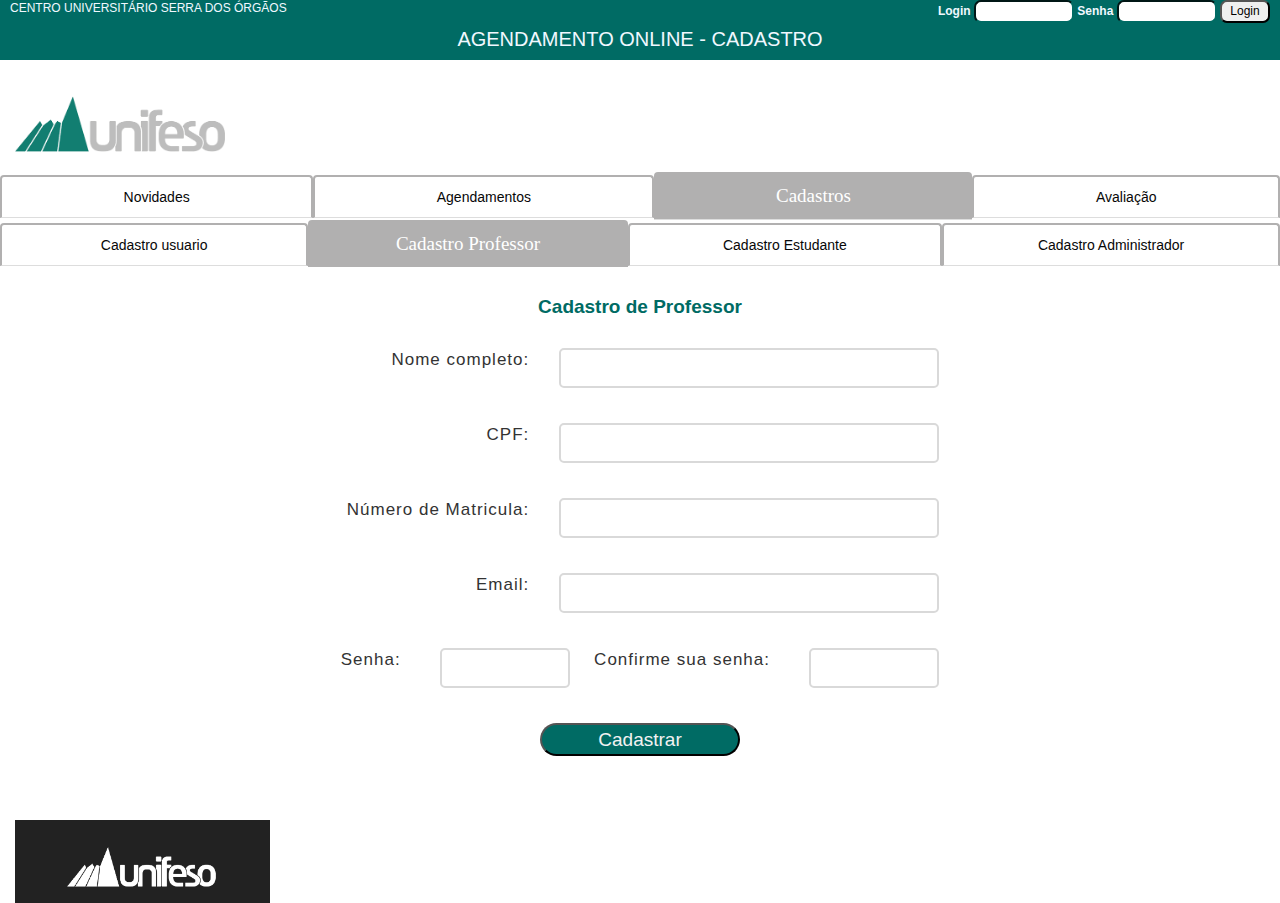
<file: formCadProf.html>
<html>
    <head style="background-color: aliceblue;">
        <title>Agendamento online - cadastro</title>

        <link rel="stylesheet"  href="css/stylepadrao.css">
        <link rel="stylesheet" href="css/bootstrap.css">
        <script src="login.js"></script>  
    </head>
<body>
<div>    
    <div class="top">
        <header style="margin-left: 10px; display: flex; justify-content: space-between;">
            CENTRO UNIVERSITÁRIO SERRA DOS ÓRGÃOS 
            <div id="loginForm" style="text-align: right;">
                <label>Login</label>
                <input class="login" type="text" id="usuario" name="usuario" required>
                <label>Senha</label>
                <input class="login" type="password" id="senha" name="senha">
                <button class="loginButton" type="button" onclick="verificarLogin()">Login</button>
            </div>
        </header> 
        <p style="text-align: center; font-size: 20px;">AGENDAMENTO ONLINE - CADASTRO</p>
    </div> 
        <br>

    <div>
        <a href="https://www.unifeso.edu.br"> 
            <img src="picture/logo unifeso.png" alt=""></a> 
    </div>
            
    <div>
        <ul class="nav nav-tabs nav-justified">
            <li role="presentation "><a href="index.html" CLASS="animated-button thar-four menu-txt" id="menu-tops">Novidades</a></li>
            <li role="presentation "><a onclick="verificaCaminhoagendamento()" CLASS="animated-button thar-four menu-txt" id="menu-tops">Agendamentos</a></li>
            <li style=" border-bottom: 1px solid #ddd;" role="presentation "><a onclick="verificaCaminhoCadastro()"CLASS="animated-button thar-four menu-txt" id="menu-tops-active">Cadastros</a></li>
            <li role="presentation "><a href="avaliacao.html" CLASS="animated-button thar-four menu-txt" id="menu-tops">Avaliação</a></li>
        </ul>
    </div>
</div>

<div>
    <main>
        <ul class="nav nav-tabs nav-justified">
            <li role="presentation"><a onclick="verificaCaminhoCadastro()" class="animated-button thar-four menu-txt" id="menu-tops">Cadastro usuario</a></li>
            <li role="presentation"><a href="formCadProf.html" class="animated-button thar-four menu-txt" id="menu-tops-active">Cadastro Professor</a></li>
            <li role="presentation"><a href="formCadAluno.html" class="animated-button thar-four menu-txt" id="menu-tops">Cadastro Estudante</a></li>
            <li role="presentation"><a href="formCadAdmin.html" class="animated-button thar-four menu-txt" id="menu-tops">Cadastro Administrador</a></li>
        </ul>
    </main>
</div>

<main>
    <br>
    <h4 class="banner-cadastro"><strong>Cadastro de Professor</strong> </h4>
</main>
<br>
<div class="container">
    <main>
        <form id="formCadastro" onsubmit="return validarFormulario()">
            <div class="form-grupo">
                <label for="nome">Nome completo:</label>
                <input type="text" id="nome" required>
                <br>
            </div>
            <br>
            <div class="form-grupo">
                <label for="cpf">CPF:</label>
                <input type="text" maxlength="14" id="cpf" oninput="formatarCPF(this)" required>
                <br>
            </div>
            <br>
            <div class="form-grupo">
                <label for="matricula">Número de Matricula:</label>
                <input type="number" id="matricula" required>
                <br>
            </div>
            <br>
            <div class="form-grupo">
                <label for="email">Email:</label>
                <input type="email" id="email" required>
                <br>
            </div>
            <br>
            <div class="form-senha">
                <label for="senha">Senha:</label>
                <input type="password" id="senhaCampo" required>
                <label for="confirme">Confirme sua senha:</label>
                <input type="password" id="confirme" required>
            </div>
            <br>
            <button id="butao">Cadastrar</button>
         </form>
    </main>
</div>




<link rel="stylesheet" href="https://www.unifeso.edu.br/css/estilo-footer.css">

<footer class="nb-footer">
	<div class="container-fluid" style="width: 100%; ">
		<div class="row">
			<div class="col-md-12">
				<div class="about">
					<img src="picture/logo unifeso footer.png" alt="" style="width: 255px; padding-top: 40px !important">
                </div>
</footer>
    </body>
    </body>
</html>
</file>
<file: css/stylepadrao.css>
.top {
    background-color: #006b64;
    height: 60px;
    font-size: 12px;
    color: aliceblue;
    width: 100%;
    margin: 0;
    padding: 0;
}

.login {
    width: 100px;
    border-radius: 7px;
    color: black;
}

.loginButton {
    border-radius: 7px;
    color: black;
    margin-right: 10px;
    width: 50px;
}

.menboasvindas {
    color: black;
    font-size: 16px;
}

img {
    align-self: normal;
}

main {
    text-align: center;
}

input {
    border-color: #006b64;
}

/* AGENDA */
.fc-vago {
    width: 50%;
    background-color: #28a745;
    color: white;
    font-size: 30px;
}

.fc-event {
    background-color: #007bff;
    /* Cor azul para eventos agendados */
    color: white;
}

/* EFEITO MENU */
a.animated-button.thar-four {
    color: #070707;
    cursor: pointer;
    display: block;
    position: relative;
    border: 2px solid #b1b0b0;
    transition: all 0.4s cubic-bezier(0.42, 0, 0.58, 1);
}

a.animated-button.thar-four:hover {
    color: #000000 !important;
    background-color: transparent;
    text-shadow: nfour;
}

a.animated-button.thar-four:hover:before {
    right: 0%;
    left: auto;
    width: 100%;
}

a.animated-button.thar-four:before {
    display: block;
    position: absolute;
    top: 0px;
    left: 0px;
    height: 100%;
    width: 0px;
    z-index: -1;
    content: '';
    color: #b1b0b0 !important;
    background: #b1b0b0;
    transition: all 0.4s cubic-bezier(0.42, 0, 0.58, 1);
}

#menu-tops-active {
    font-family: GOTHAM-MEDIUM;
    background-color: #b1b0b0;
    color: #fff;
    font-size: 19px;
    border: none;
}

#menu-tops-active:hover {
    background-color: #b1b0b0;
    color: #fff;
    font-size: 19px;
    border: none;
}


/* aba novidades */

.bem-vindo {
    font-family: 'Franklin Gothic Medium', 'Arial Narrow', Arial, sans-serif;
    text-align: center;
    letter-spacing: 1px;
}

.bem-vindo h2 {
    color: #006b64;
    font-size: 45px;
}

.bem-vindo h3 {
    font-size: 25px;
}

.bem-vindo p {
    font-size: 20px;
    padding: 5px 18px;
    background-color: #b1b0b08a;
    font-family: 'Franklin Gothic Light', 'Arial Narrow', Arial, sans-serif;
}

.bem-vindo a {
    font-family: 'Franklin Gothic Light', 'Arial Narrow', Arial, sans-serif;
    font-size: 18px;
    margin: 20px;
    border: 2px solid #006b64;
    border-radius: 5px;
    padding: 8px 15px;
    color: #006b64;
}


.bem-vindo a:hover {
    background-color: #006b64;
    color: #f2f2f2;
}

/* slides novidades*/
.slideshow-container {
    max-width: 800px;
    position: relative;
    margin: auto;
    overflow: hidden;
    height: 600px;
}

.slides {
    position: absolute;
    width: 100%;
    height: 100%;
    object-fit: cover;
    transition: transform 1s ease;
    /* Transição suave de 0.8s */
}

.active-slide {
    opacity: 1;
    visibility: visible;
    transform: translateX(0);
    z-index: 1;
}

.slide-out-left {
    transform: translateX(-100%);
}


.slide-in-right {
    transform: translateX(100%);
}

.prev,
.next {
    cursor: pointer;
    position: absolute;
    top: 50%;
    width: auto;
    padding: 24px;
    color: white;
    font-weight: bold;
    font-size: 36px;
    border-radius: 0 3px 3px 0;
    background-color: rgba(0, 0, 0, 0.5);
    transform: translateY(-50%);
}

.preev {
    left: 0;
    border-radius: 3px 0 0 3px;
}

.next {
    right: 0;
    border-radius: 3px 0 0 3px;
}

/* cadastro*/
.banner-cadastro {
    color: #006b64;
    font-size: 19px;
}

.container input {
    width: 380;
    height: 40;
    padding: 0 20px;
    margin-bottom: 15px;
    margin-left: 30;
    border-radius: 5px;
    border: 2px solid #d9d9d9;
}

.container input:focus {
    border: 2px solid #006b64;
    outline: 0;
}

.container label {
    font-size: 17px;
    letter-spacing: 1px;
    font-weight: 100;
}

#butao {
    background-color: #006b64;
    font-size: 19px;
    color: #f2f2f2;
    width: 200px;
    border-radius: 25px;
    cursor: pointer;
    margin-bottom: 10px;
}

#butao:hover {
    background-color: #f2f2f2;
    color: #006b64;
    border-color: #006b64;
    border: 3px solid;
}

#formCadastro {
    width: 75%;
    display: flex;
    flex-direction: column;
    align-items: center;
}

.form-grupo {
    display: flex;
    justify-content: end;
    width: 70%;
}

.form-senha {
    display: flex;
    justify-content: space-between;
    width: 70%;
}

.form-senha input {
    width: 130;
    margin-left: 15px;
}

.container main {
    display: flex;
    justify-content: center;
}

/*avaliação*/
.rating {
    display: flex;
	flex-direction: row-reverse;
	justify-content: center;
  }
.rating input {
    display: none; 
}  
.star {
    font-size: 50px;
    cursor: pointer;
    color: #c7d7d6;
  }
  
.rating input:checked ~ label,
.rating input:not(:checked) ~ label:hover {
    color: #ffc107; /* Cor das estrelas selecionadas ou ao passar o mouse */
  }
 
.avalicao {
    margin-top: 30px;
    padding: 20px;
}

.avalicao p {
    color: #006b64;
    font-size: 19px;
    letter-spacing: 1px;
}

.avalicao input {
    width: 50%;
    height: 50px;
    margin-bottom: 10px;
    border-radius: 7px;
    border: 2px solid #006b64;
    padding: 0 20px;
}

.avalicao textarea {
    width: 50%;
    height: 250px;
    padding: 15px 20px;
    margin-bottom: 10px;
    border-radius: 7px;
    border: 2px solid #006b64;
}

.avalicao button {
    border: 0;
    padding: 10px 30px;
    background-color: #006b64;
    color: #f2f2f2;
    font-size: 16px;
    border-radius: 7px;
}
.avalicao button:hover {
    background-color:#006b64;
    color: #f2f2f2;
}
/* tela para tipo de agendamento*/
.modal {
    display: none; /* Inicialmente oculto */
    position: fixed; /* Fixa na tela */
    z-index: 1; /* Sobrepor outros elementos */
    left: 0;
    top: 0;
    width: 100%;
    height: 100%;
    overflow: auto; /* Permite rolagem se o conteúdo for muito grande */
    background-color: rgba(0,0,0,0.4); /* Fundo escurecido */
  }
  
  .modal-content {
    background-color: #fefefe;
    margin: 10% auto;
    padding: 20px;
    border: 1px solid #888;
    width: 90%;
    max-width: 400px;
    border-radius: 8px;
  }
  
  
  .close {
    color: #aaa;
    float: right;
    font-size: 28px;
    font-weight: bold;
  }
  
  .close:hover,
  .close:focus {
    color: black;
    text-decoration: none;
    cursor: pointer;
  }
  /*legenda*/
  .cor-box {
    display: inline-block;
    width: 20px;
    height: 20px;
    margin-right: 5px;
    border-radius: 3px;
    vertical-align: middle;
  }
</file>
